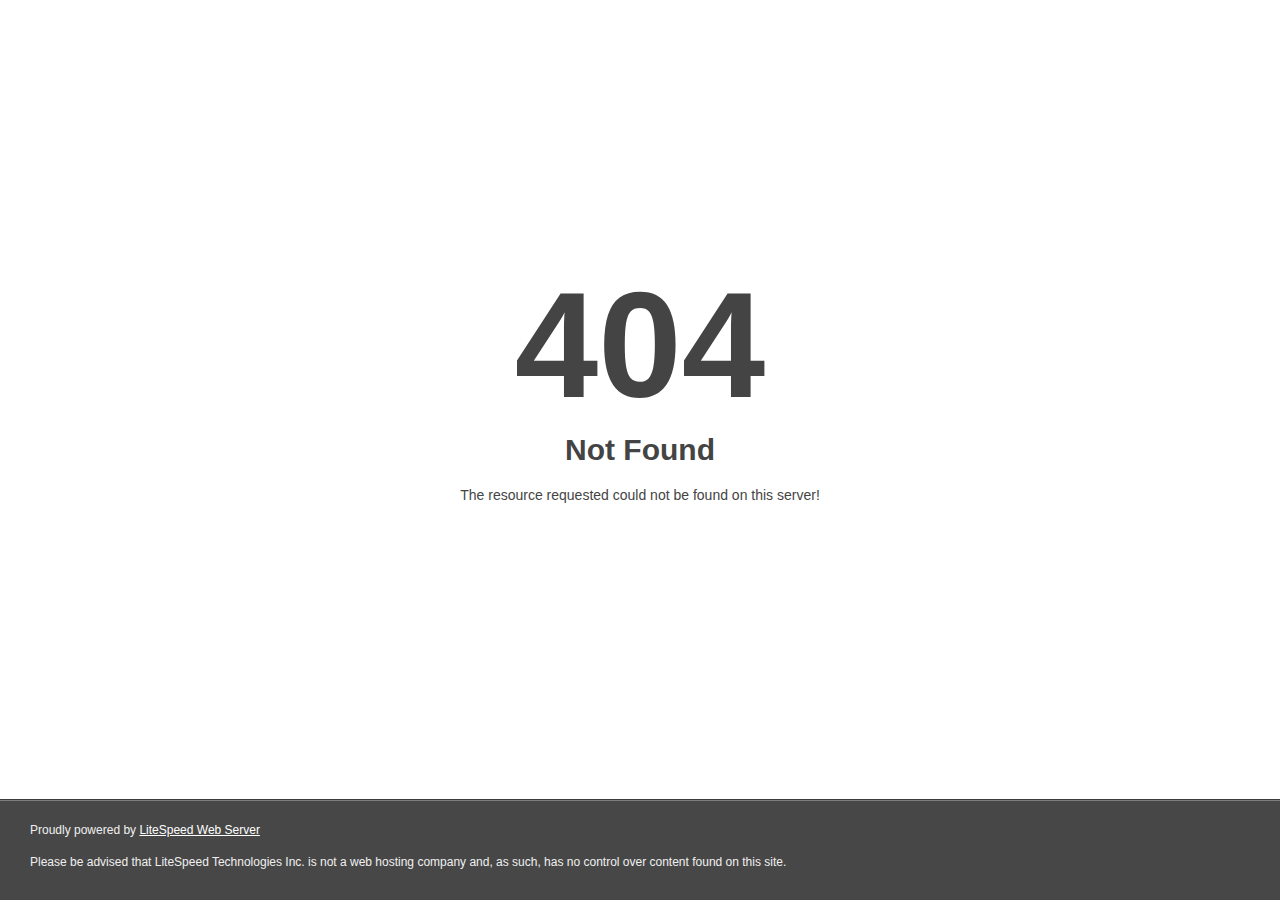
<file: public/preview.colorlib.com/webfonts/fa-brands-400.html>
<!DOCTYPE html>
<html style="height:100%">
<head>
<meta name="viewport" content="width=device-width, initial-scale=1, shrink-to-fit=no" />
<title> 404 Not Found
</title></head>
<body style="color: #444; margin:0;font: normal 14px/20px Arial, Helvetica, sans-serif; height:100%; background-color: #fff;">
<div style="height:auto; min-height:100%; ">     <div style="text-align: center; width:800px; margin-left: -400px; position:absolute; top: 30%; left:50%;">
        <h1 style="margin:0; font-size:150px; line-height:150px; font-weight:bold;">404</h1>
<h2 style="margin-top:20px;font-size: 30px;">Not Found
</h2>
<p>The resource requested could not be found on this server!</p>
</div></div><div style="color:#f0f0f0; font-size:12px;margin:auto;padding:0px 30px 0px 30px;position:relative;clear:both;height:100px;margin-top:-101px;background-color:#474747;border-top: 1px solid rgba(0,0,0,0.15);box-shadow: 0 1px 0 rgba(255, 255, 255, 0.3) inset;">
<br>Proudly powered by  <a style="color:#fff;" href="http://www.litespeedtech.com/error-page">LiteSpeed Web Server</a><p>Please be advised that LiteSpeed Technologies Inc. is not a web hosting company and, as such, has no control over content found on this site.</p></div></body></html>
</file>
